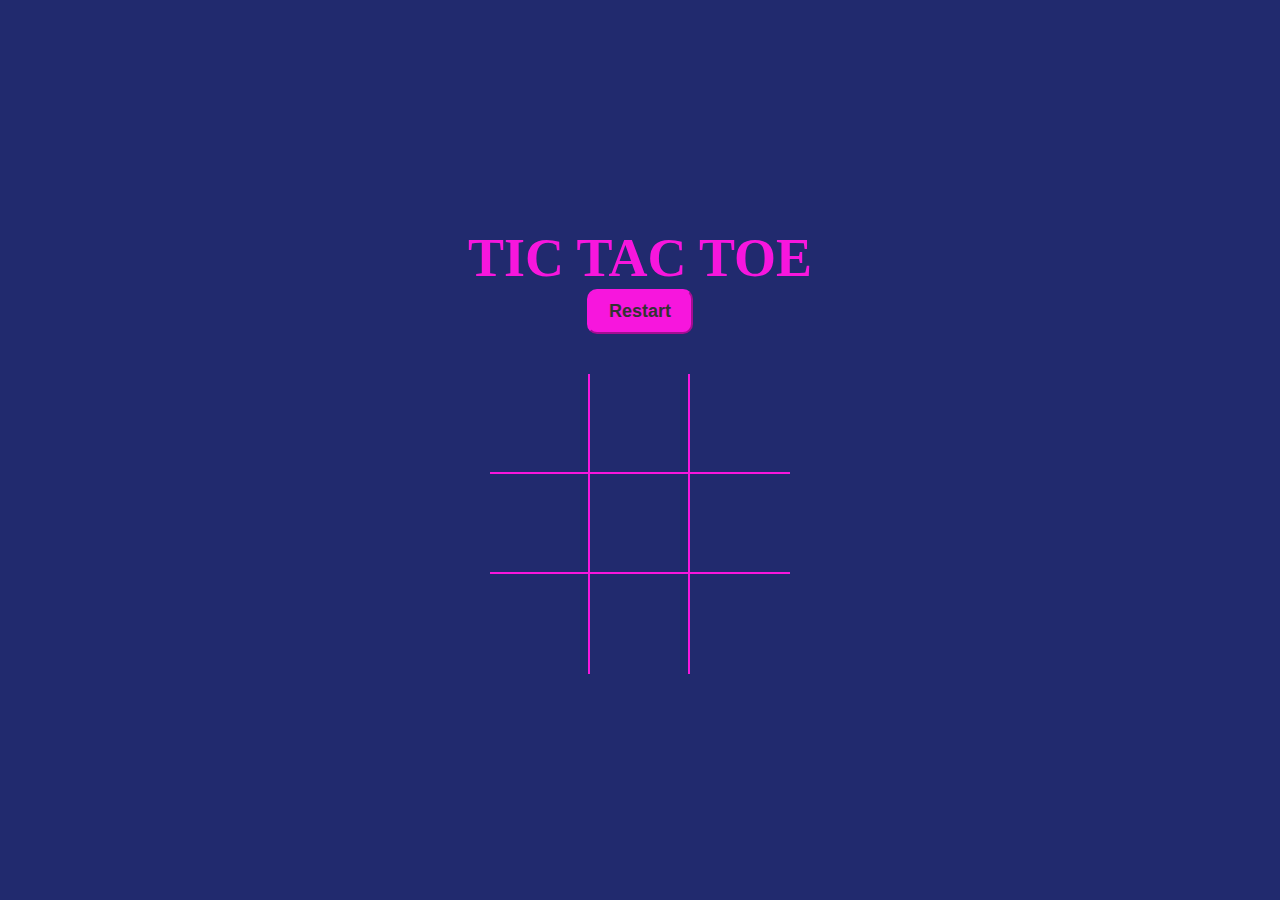
<file: day 3/index.html>
<!DOCTYPE html>
<html lang="en">
<head>
    <meta charset="UTF-8">
    <meta http-equiv="X-UA-Compatible" content="IE=edge">
    <meta name="viewport" content="width=device-width, initial-scale=1.0">
    <title>Tic Tac Toe</title>
    <link rel="stylesheet" href="style.css">
    <link rel="preconnect" href="https://fonts.googleapis.com">
    <link rel="preconnect" href="https://fonts.gstatic.com" crossorigin>
    <link href="https://fonts.googleapis.com/css2?family=Farsan&display=swap" 
    rel="stylesheet">  
</head>
<body>
    <div class="container">
        <h1 id="playerText">Tic Tac Toe</h1>
        <button id="restartBtn">Restart</button>

        <div id="gameboard">
            <div class="box" id="0"></div>
            <div class="box" id="1"></div>
            <div class="box" id="2"></div>
            <div class="box" id="3"></div>
            <div class="box" id="4"></div>
            <div class="box" id="5"></div>
            <div class="box" id="6"></div>
            <div class="box" id="7"></div>
            <div class="box" id="8"></div>
        </div>
    </div>
    
    <script src="app.js"></script>
</body>
</html>
</file>
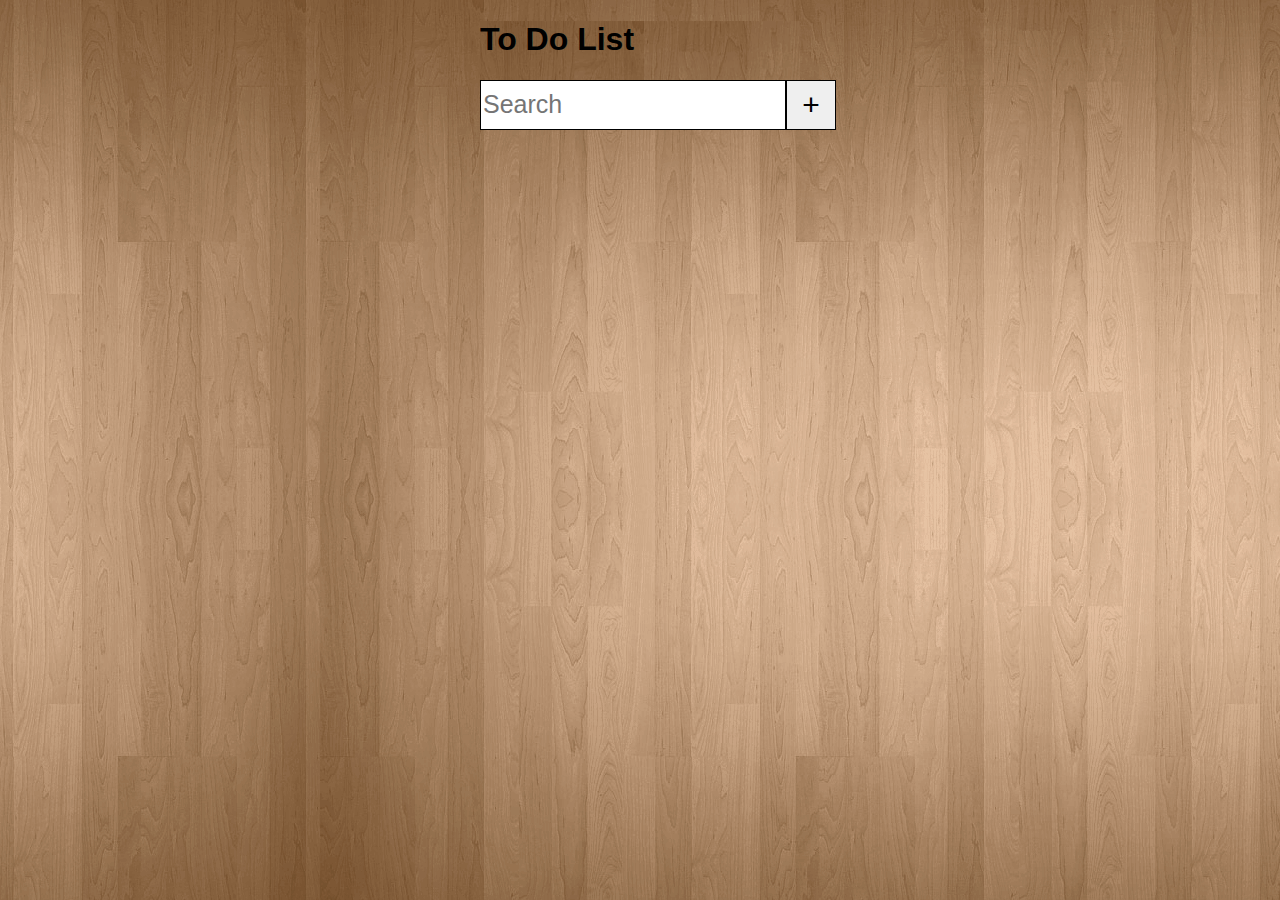
<file: day 4/index.html>
<!DOCTYPE html>
<html lang="en">
<head>
    <meta charset="UTF-8">
    <meta name="viewport" content="width=device-width, initial-scale=1.0">
    <link rel="stylesheet" href="style.css">
    <link rel="preconnect" href="https://fonts.googleapis.com">
<link rel="preconnect" href="https://fonts.gstatic.com" crossorigin>
<link href="https://fonts.googleapis.com/css2?family=Farsan&display=swap" rel="stylesheet">

    <title>To Do List</title>
</head>
<body>
    <h1>To Do List</h1>
    <div class="container">
        <input id="inputField" type="text" placeholder="Search" ><button id="addToDo">+</button>
        <div class="to-dos" id="toDoContainer">
        </div>
    </div>
    <script src="app.js"></script>
</body>
</html>
</file>
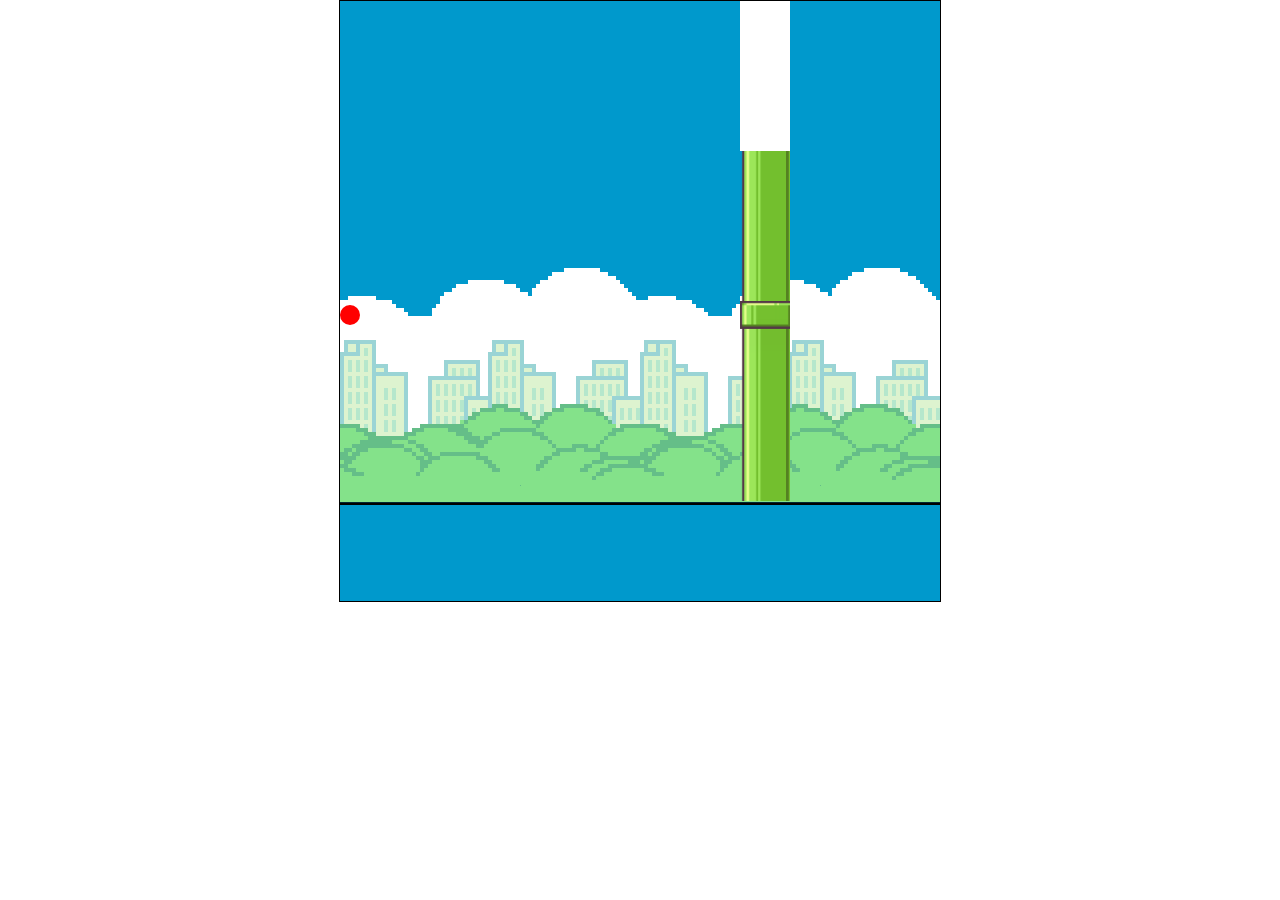
<file: day2/index.html>
<!DOCTYPE html>
<html lang="en" onclick="jump()">
<head>
    <meta charset="UTF-8">
    <title>Flappy Bird</title>
    <link rel="stylesheet" href="style.css">
</head>
<body>
    <div id="game">
        <div id="block"></div>
        <div id="hole"></div>
        <div id="character"></div>
        <div id="sky"></div>
    </div>
</body>
<script src="app.js"></script>
</html>
</file>
<file: day 3/style.css>
*{
    padding: 0;
    margin: 0;
    box-sizing: border-box;
}

:root {
    --orange: #f716dd;
    --winning-blocks: #1b241f;
}

body {
    color: var(--orange);
    font-family: 'Finger Paint', cursive;
}
h1 {
    font-size: 54px;
    text-transform: uppercase;
}

.container {
    padding: 40px;
    height: 100vh;
    display: flex;
    justify-content: center;
    align-items: center;
    flex-direction: column;
    background-color: #212a6e;
}

#gameboard {
    width: 300px;
    display: flex;
    flex-wrap: wrap;
    margin-top: 40px;
}
.box {
    height: 100px;
    width: 100px;
    display: flex;
    align-items: center;
    justify-content: center;
    color: var(--orange);
    font-size: 120px;
    border-right: 2px solid;
    border-bottom: 2px solid;
}
.box:nth-child(3n) {
    border-right: none;
}
.box:nth-child(6) ~ .box {
    border-bottom: none;
} 
button {
    padding: 10px 20px;
    border-radius: 10px;
    background-color: var(--orange);
    color: #333;
    border-color: var(--orange);
    font-size: 18px;
    transition: 200ms transform;
    font-weight: 600;
}
button:hover {
    cursor: pointer;
    transform: translateY(-2px);
}
</file>
<file: day 4/style.css>
html, body {
    width: 50%;
    margin: 0 auto;
    font-family: Arial, Helvetica, sans-serif;
    background-image: url("albal.jpg");
}

.container {
    width: 360px;
}

#inputField {
    width: 300px;
    height: 46px;
    border-width: 0;
    border: 1px solid black;
    outline: none;
    font-size: 25px;
    vertical-align: middle;
}

#addToDo {
    height: 50px;
    width: 50px;
    border: 1px solid black;
    vertical-align: middle;
    font-size: 30px;
}

.paragraph-styling {
    margin: 0;
    cursor: pointer;
    font-size: 20px;
}

.to-dos {
    margin-top: 25px;
}
</file>
<file: day2/style.css>
*{
    padding: 0;
    margin: 0;
}
#game{
    width: 600px;
    height: 600px;
    border: 1px solid black;
    margin: auto;
    overflow: hidden;
    position: relative;
    background-image: url("backgroundfb.jpg");
    
}
#block{
    width: 50px;
    height: 500px;
    /* background-color: rgb(37, 11, 11); */
    background-image: url("flappybirdpipe2.png");
    position: relative;
    left: 400px;
    animation: block 2s infinite linear;
}
@keyframes block{
    0%{left:400px}
    100%{left:-50px}
}
#hole{
    width: 50px;
    height: 150px;
    background-color: white;
    position: relative;
    left: 400px;
    top: -500px;
    animation: block 2s infinite linear;
}
#character{
    width: 20px;
    height: 20px;
    background-color: red; 
    background-image: url("bird.jpg");
    position: absolute;
    top: 100px;
    border-radius: 50%; 
}
</file>
